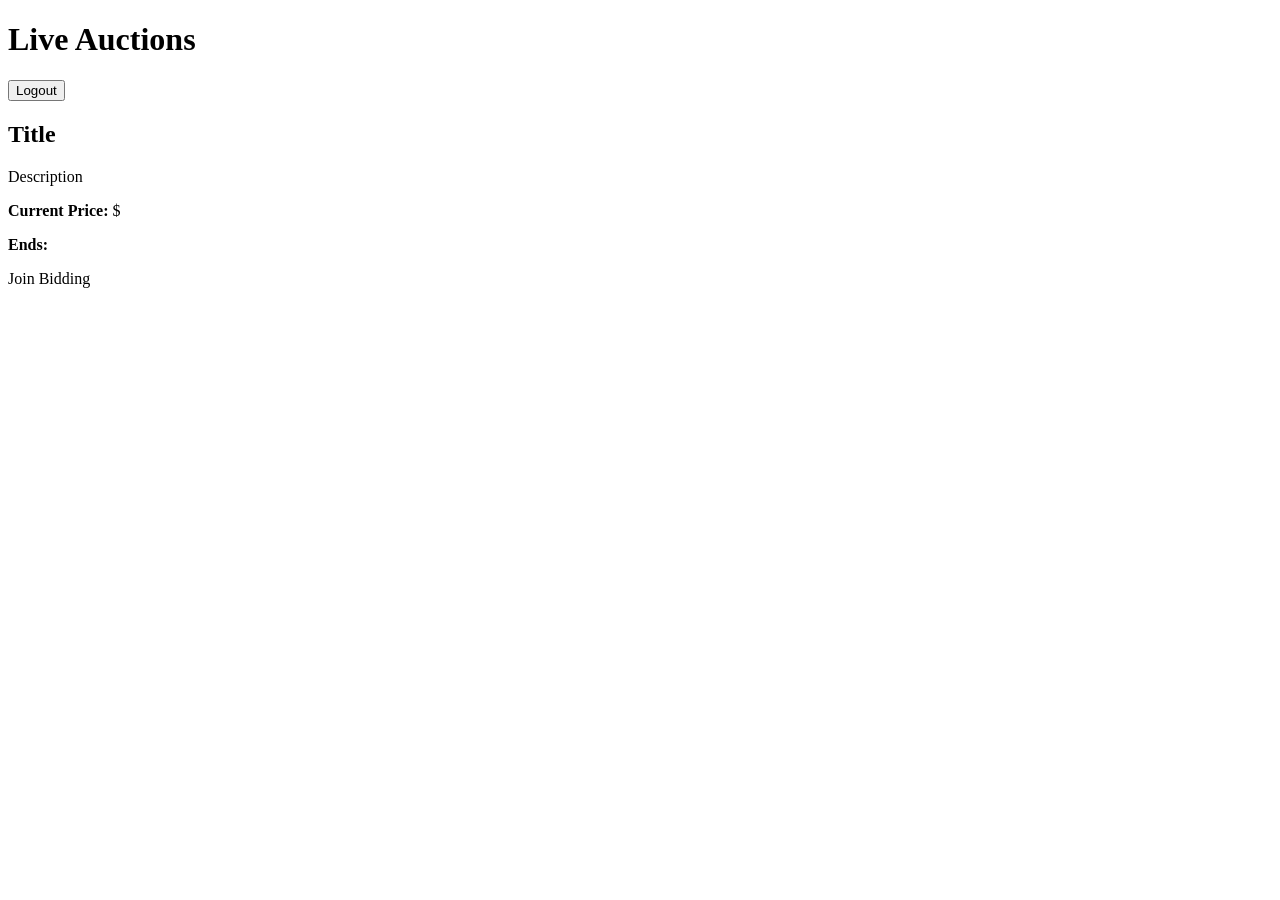
<file: src/main/resources/templates/index.html>
<!DOCTYPE html>
<html lang="en" xmlns:th="http://www.thymeleaf.org">
<head>
    <meta charset="UTF-8" />
    <meta name="viewport" content="width=device-width, initial-scale=1.0" />
    <title>Auction System</title>
    <link rel="stylesheet" th:href="@{/css/styles.css}" />
</head>
<body>
<div class="container">
    <div class="top-actions">
        <h1>Live Auctions</h1>
        <div class="auth-box">
            <span th:text="'Welcome, ' + ${username}"></span>
            <form th:action="@{/logout}" method="post">
                <button type="submit" class="btn">Logout</button>
            </form>
        </div>
    </div>

    <div class="auction-grid">
        <div class="card" th:each="auction : ${auctions}">
            <h2 th:text="${auction.title}">Title</h2>
            <p th:text="${auction.description}">Description</p>
            <p><strong>Current Price:</strong> $<span th:text="${auction.currentPrice}"></span></p>
            <p><strong>Ends:</strong> <span th:text="${#temporals.format(auction.endTime, 'yyyy-MM-dd HH:mm')}"></span></p>
            <a th:href="@{'/auctions/' + ${auction.id}}" class="btn">Join Bidding</a>
        </div>
    </div>
</div>
</body>
</html>
</file>
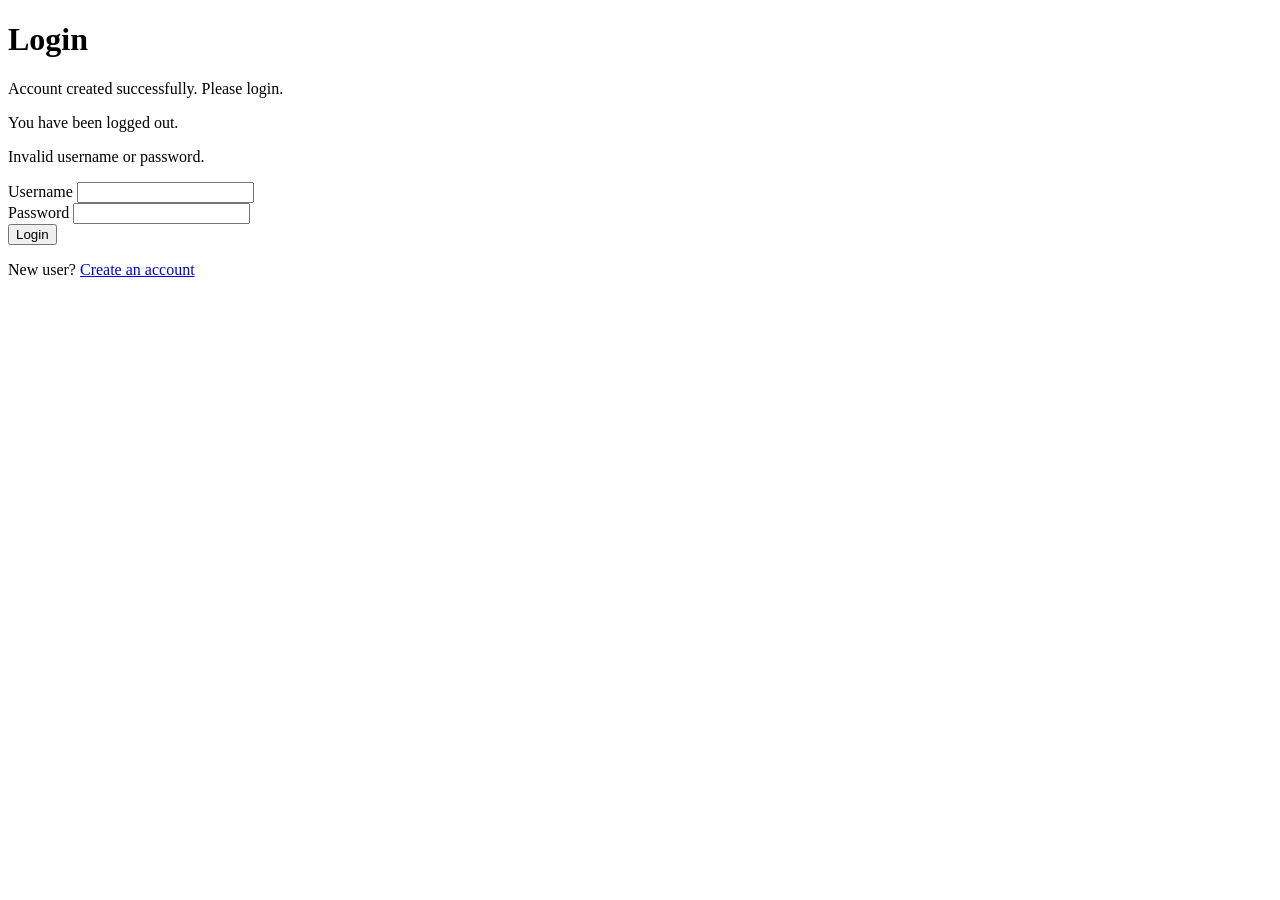
<file: src/main/resources/templates/login.html>
<!DOCTYPE html>
<html lang="en" xmlns:th="http://www.thymeleaf.org">
<head>
    <meta charset="UTF-8" />
    <meta name="viewport" content="width=device-width, initial-scale=1.0" />
    <title>Login - Auction System</title>
    <link rel="stylesheet" th:href="@{/css/styles.css}" />
</head>
<body>
<div class="container auth-container">
    <h1>Login</h1>

    <p th:if="${param.registered}" class="success-text">Account created successfully. Please login.</p>
    <p th:if="${param.logout}" class="success-text">You have been logged out.</p>
    <p th:if="${param.error}" class="error-text">Invalid username or password.</p>

    <form th:action="@{/login}" method="post" class="bid-form">
        <div>
            <label for="username">Username</label>
            <input id="username" name="username" required />
        </div>
        <div>
            <label for="password">Password</label>
            <input id="password" type="password" name="password" required />
        </div>
        <button type="submit" class="btn">Login</button>
    </form>

    <p>New user? <a href="/signup">Create an account</a></p>
</div>
</body>
</html>
</file>
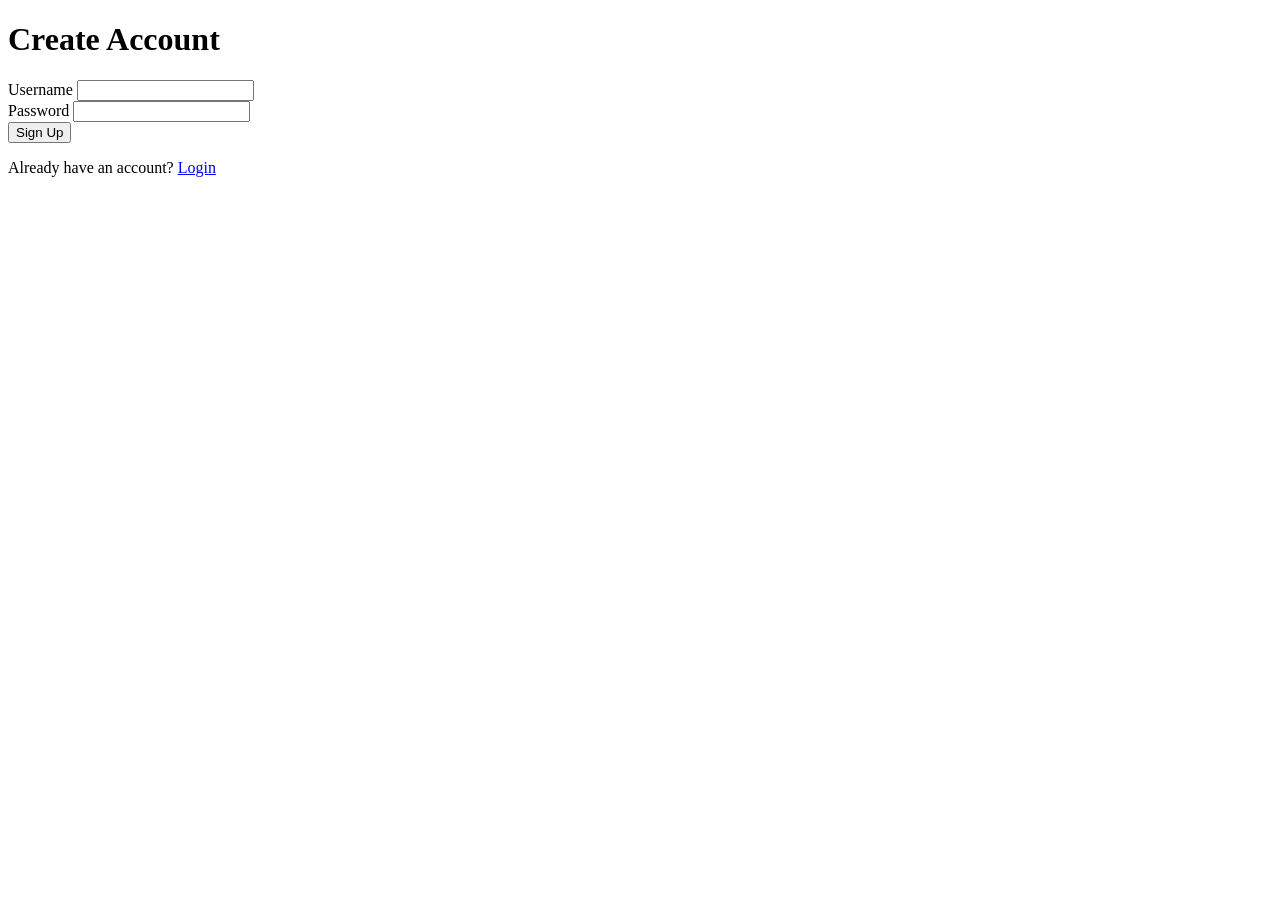
<file: src/main/resources/templates/signup.html>
<!DOCTYPE html>
<html lang="en" xmlns:th="http://www.thymeleaf.org">
<head>
    <meta charset="UTF-8" />
    <meta name="viewport" content="width=device-width, initial-scale=1.0" />
    <title>Sign Up - Auction System</title>
    <link rel="stylesheet" th:href="@{/css/styles.css}" />
</head>
<body>
<div class="container auth-container">
    <h1>Create Account</h1>

    <p th:if="${signupError}" class="error-text" th:text="${signupError}"></p>

    <form th:action="@{/signup}" th:object="${signupRequest}" method="post" class="bid-form">
        <div>
            <label for="username">Username</label>
            <input id="username" th:field="*{username}" required />
            <small th:if="${#fields.hasErrors('username')}" th:errors="*{username}" class="error-text"></small>
        </div>
        <div>
            <label for="password">Password</label>
            <input id="password" type="password" th:field="*{password}" required />
            <small th:if="${#fields.hasErrors('password')}" th:errors="*{password}" class="error-text"></small>
        </div>
        <button type="submit" class="btn">Sign Up</button>
    </form>

    <p>Already have an account? <a href="/login">Login</a></p>
</div>
</body>
</html>
</file>
